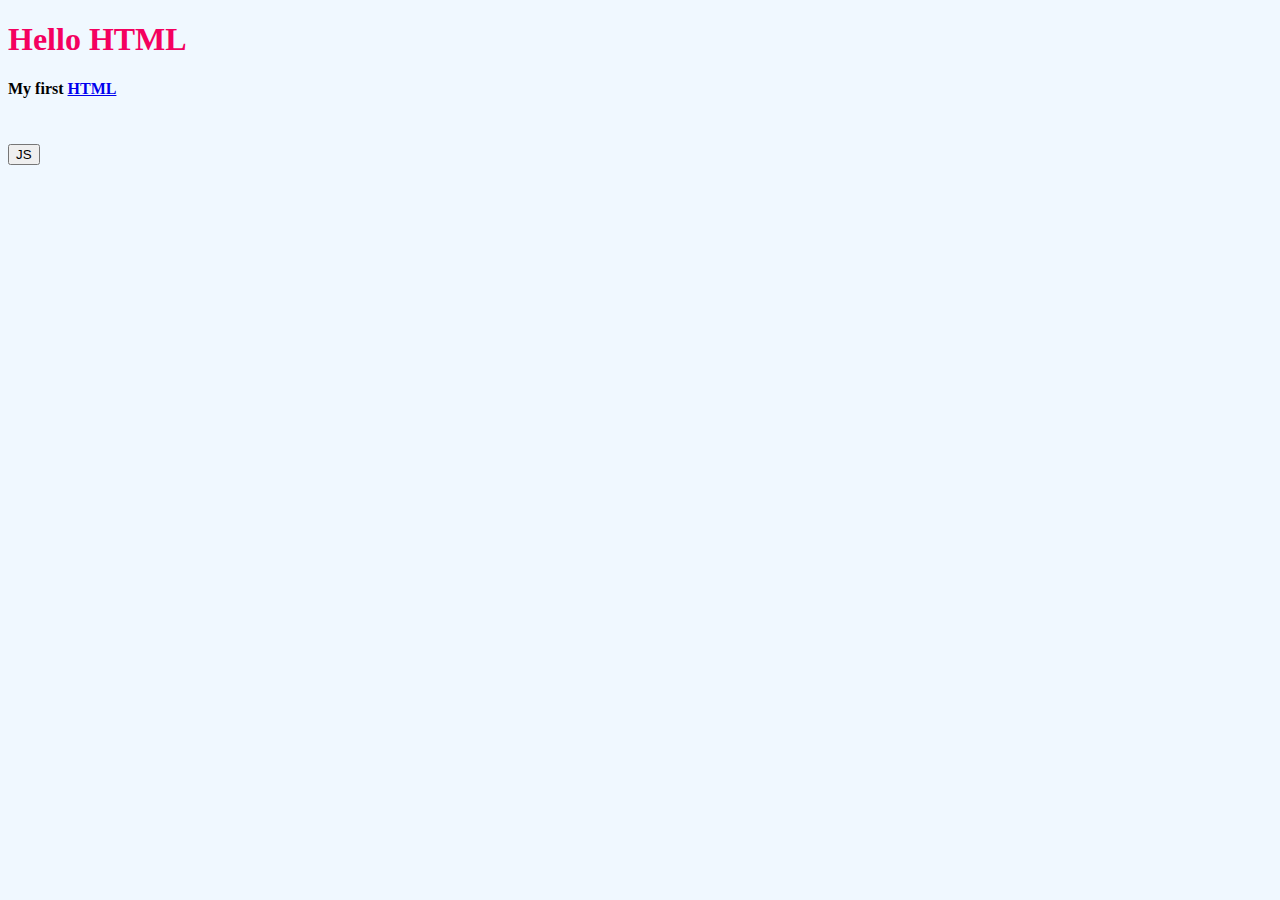
<file: index.html>
<!DOCTYPE html>
<html lang="en">
<head>
  <title>HTML</title>
  <link rel="stylesheet" href="css/index.css">
</head>
<script src="js/index.js"></script>
<body>
  <h1>Hello HTML</h1>
  <p>
    My first 
<a href="https://html.spec.whatwg.org">
HTML
</a>
  </p>
</body>
</html>
    <button onclick="clickHandler()">JS</button>
    <div id="box"></div>
  </body>
</html>
</file>
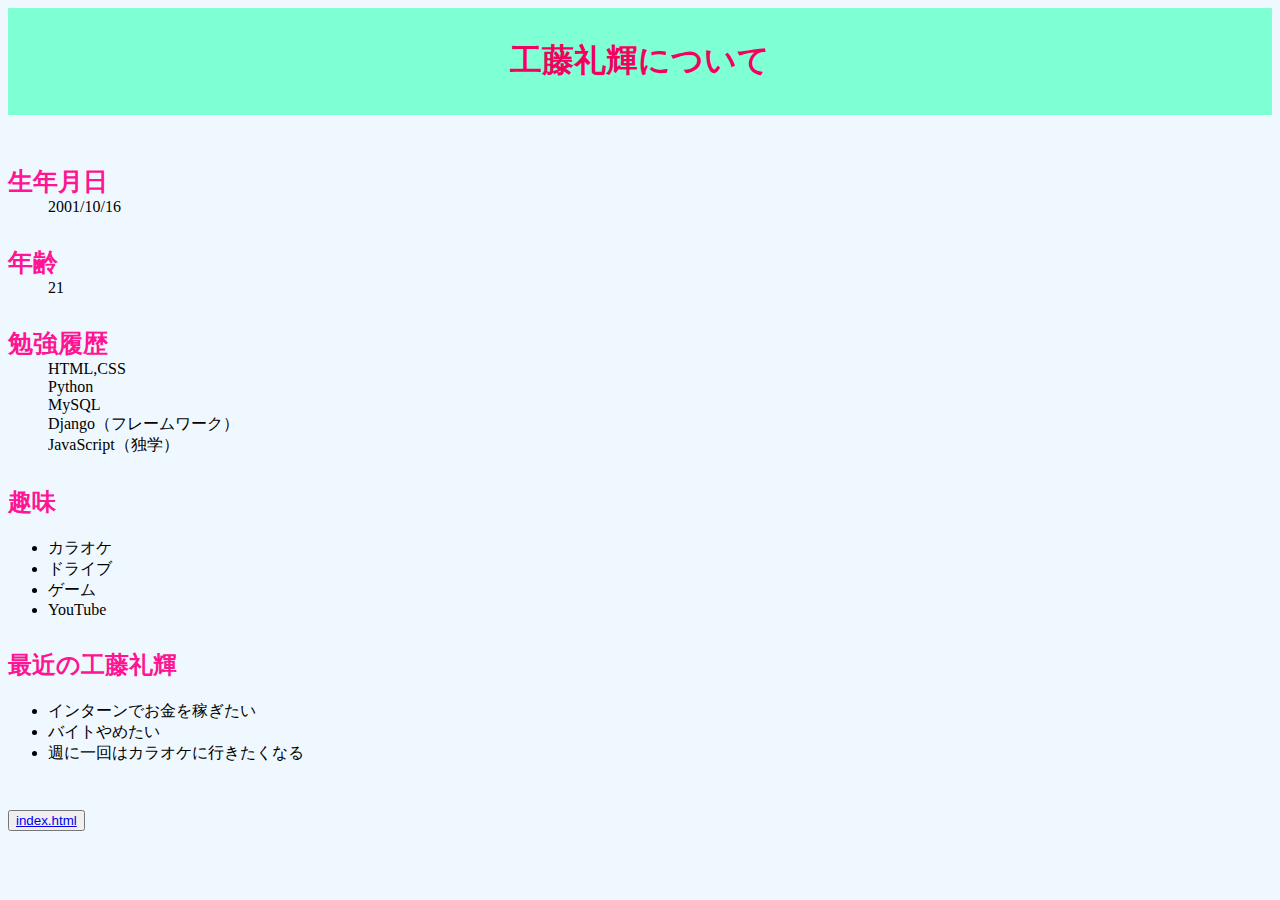
<file: 工藤礼輝.html>
<!DOCTYPE html>
<html lang="en">
  <head>
    <title>HTML</title>
    <link rel="stylesheet" href="css/index.css">
  </head>
  <body>
    <header>
      <h1>工藤礼輝について</h1>
    </header>
    <dl>
      <dt>生年月日</dt>
      <dd>2001/10/16</dd>
      <dt>年齢</dt>
      <dd>21</dd>
      <dt>勉強履歴</dt>
      <dd>HTML,CSS</dd>
      <dd>Python</dd>
      <dd>MySQL</dd>
      <dd>Django（フレームワーク）</dd>
      <dd>JavaScript（独学）</dd>
    </dl>
    <h2>趣味</h2>
    <ul>
      <li>カラオケ</li>
      <li>ドライブ</li>
      <li>ゲーム</li>
      <li>YouTube</li>
    </ul>
    <h2>最近の工藤礼輝</h2>
    <ul>
      <li>インターンでお金を稼ぎたい</li>
      <li>バイトやめたい</li>
      <li>週に一回はカラオケに行きたくなる</li>
    </ul>
    <button><a href="index.html">index.html</a></button>
  </body>
</html>
</file>
<file: css/index.css>
body {
    background-color: aliceblue;
}
header {
    background-color: aquamarine;
    text-align: center;
    padding: 10px 0;
}
h1 {
    color: #f4005f;
}

dl {
    margin-top: 50px;
}
dt {
    margin-top: 30px;
    color: deeppink;
}
h2 {
    margin-top: 30px;
    color: deeppink;
}
button {
    margin-top: 30px;
}

p {
    font-weight: bold;
}
dt {
    font-weight: bold;
    font-size: 25px;
}
</file>
